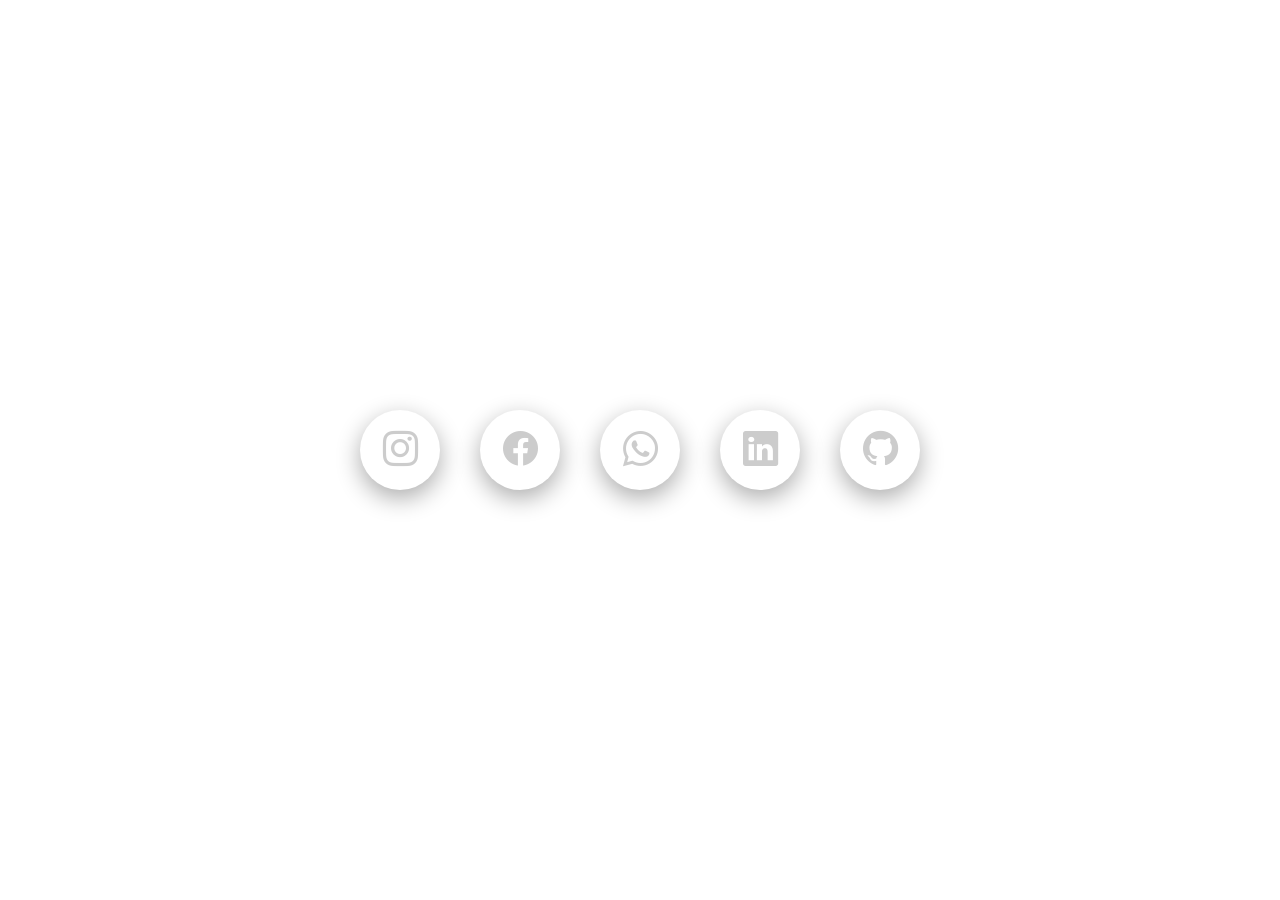
<file: CODE-componentes/Botões/Botão redes sociais/index.html>
<!DOCTYPE html>
<html lang="pt-br">
<head>
    <meta charset="UTF-8">
    <meta name="viewport" content="width=device-width, initial-scale=1.0">
    <title>botão social</title>

    <link rel="stylesheet" href="https://cdn.jsdelivr.net/npm/bootstrap-icons@1.11.3/font/bootstrap-icons.min.css">

    <link rel="stylesheet" href="./css/style.css">
</head>
<body>
    <ul>
        <a href="#">
            <li style="--cor1: #fb3997; --cor2: #fecf12;">
                <span class="icon"><i class="bi bi-instagram"></i></span>
                <span class="text">@Marcos_pl</span>
            </li>
        </a>
        <a href="#">
            <li style="--cor1: #09c5ff; --cor2: #0986ff;">
                <span class="icon"><i class="bi bi-facebook"></i></i></span>
                <span class="text">Facebook</span>
            </li>
        </a>
        <a href="#">
            <li style="--cor1: #43fe84; --cor2: #2dbc5d;">
                <span class="icon"><i class="bi bi-whatsapp"></i></i></span>
                <span class="text">WhathsApp</span>
            </li>
        </a>
        <a href="#">
            <li style="--cor1: #221ab1c8; --cor2: #00026c;">
                <span class="icon"><i class="bi bi-linkedin"></i></i></span>
                <span class="text">LinKedin</span>
            </li>
        </a>
        <a href="#">
            <li style="--cor1: #01003b; --cor2: #110071;">
                <span class="icon"><i class="bi bi-github"></i></i></span>
                <span class="text">Github</span>
            </li>
        </a>
    </ul>
</body>
</html>
</file>
<file: CODE-componentes/Botões/Botão redes sociais/css/style.css>
*{
    margin: 0;
    padding: 0;
    box-sizing: border-box;
    font-family: 'Outfit', sans-serif;
}
body{
    height: 100vh;
    display: flex;
    align-items: center;
    justify-content: center;
}
ul{
    display: flex;
    list-style: none;
    position: relative;
    gap: 40px;
}
ul li{
    width: 80px;
    height: 80px;
    background: #fff;
    box-shadow: 0 8px 25px #00000055;
    border-radius: 60px;
    display: flex;
    align-items: center;
    justify-content: center;
    position: relative;
    transition: 0.2s;
}
ul li:hover{
    width: 180px;
}

ul li span{
    position: absolute;
}

ul li .icon{
    color: #ccc;
    font-size: 2.2em;
    transition: 0.2s;
}

ul li .text{
    color: #fff;
    font-size: 18px;
    transform: scale(0);
    transition: 0.2s;
    transition-delay: .1s;
}

ul li:hover .text{
  transform: scale(1);
}

ul li:hover .icon{
    transform: scale(0);
}

ul li::before{
    content: '';
    position: absolute;
    background-image: linear-gradient(45deg, var(--cor1), var(--cor2));
    inset: 0;
    opacity: 0;
    border-radius: 60px;
}
ul li:hover::before{
    opacity: 1;
}
</file>
